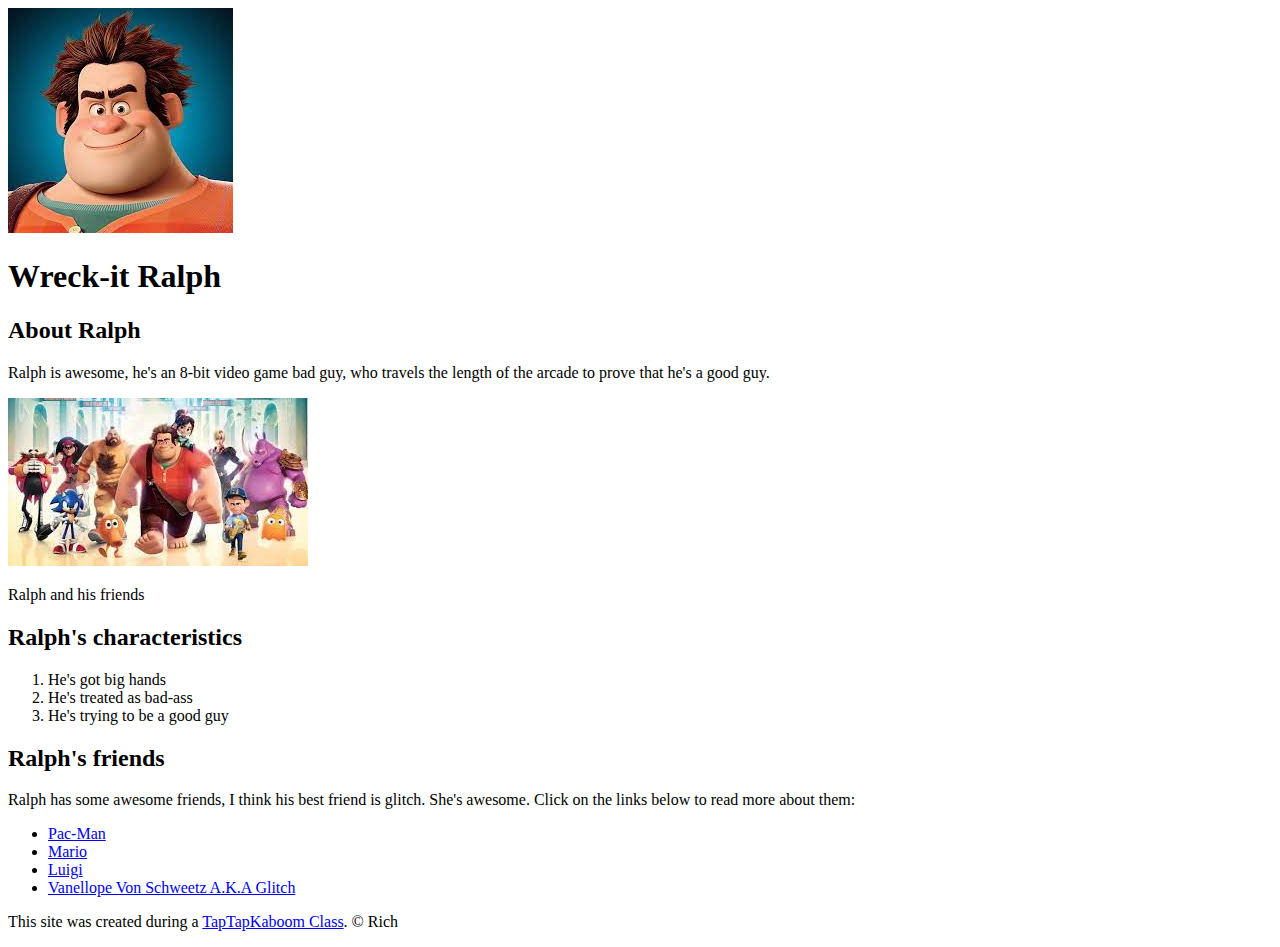
<file: index.html>
<!DOCTYPE html>
<html>
<head>
	<meta charset="utf-8">
	<meta name="viewport" content="width=device-width, initial-scale=1">
	<title>Wreck-it Ralph</title>
	<link rel="icon" href="[data-uri]">
</head>
<body>
	<!-- Header element -->
	<header>
			<img src="[data-uri]">
			
			<h1>Wreck-it Ralph</h1>
	</header>
	<!-- Main element -->
	<main>
		<h2>About Ralph</h2>
		<p>Ralph is awesome, he's an 8-bit video game bad guy, who travels the length of the arcade to prove that he's a good guy.</p>
		<img src="[data-uri]">
		<p>Ralph and his friends</p>
		<!-- Characteristics -->
		<h2>Ralph's characteristics</h2>
		<ol>
			<li>He's got big hands</li>
			<li>He's treated as bad-ass</li>
			<li>He's trying to be a good guy</li>
		</ol>
		<!-- Friends -->
		<h2>Ralph's friends</h2>
		<p>Ralph has some awesome friends, I think his best friend is glitch. She's awesome. Click on the links below to read more about them:</p>
		<ul>
			<li><a target="_blank" href="https://en.wikipedia.org/wiki/Pac-Man">Pac-Man</a></li>
			<li><a target="_blank"href="https://en.wikipedia.org/wiki/Mario">Mario</a></li>
			<li><a target="_blank" target="_blank"href="https://en.wikipedia.org/wiki/Luigi">Luigi</a></li>
			<li><a target="_blank"href="https://disney.fandom.com/wiki/Vanellope_von_Schweetz">Vanellope Von Schweetz A.K.A Glitch</a></li>



	</main>

<!-- Footer element -->
<footer>
	<p>This site was created during a <a target="_blank" href="https://TapTapkaboom.com">TapTapKaboom Class</a>. &copy; Rich</p>
</footer>
</body>
</html>
</file>
